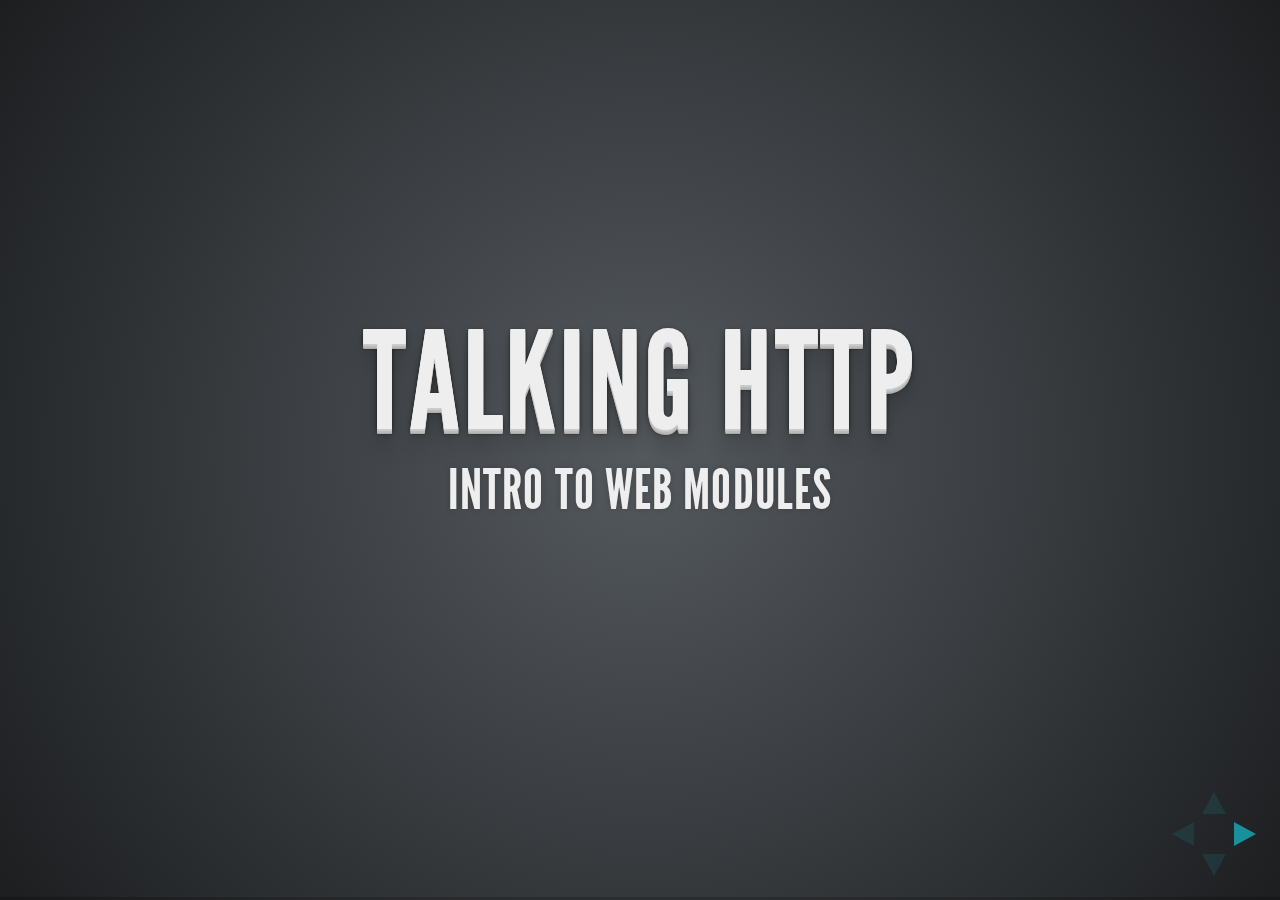
<file: docs/index.html>
<!doctype html>
<html lang="en">

  <head>
    <meta charset="utf-8">

    <title>Talking HTTP</title>

    <meta name="description" content="A framework for easily creating beautiful presentations using HTML">
    <meta name="author" content="Hakim El Hattab">

    <meta name="apple-mobile-web-app-capable" content="yes" />
    <meta name="apple-mobile-web-app-status-bar-style" content="black-translucent" />

    <link rel="stylesheet" href="css/reveal.min.css">
    <link rel="stylesheet" href="css/theme/default.css" id="theme">
    <link rel="stylesheet" href="overwrite.css" id="theme">

    <!-- For syntax highlighting -->
    <link rel="stylesheet" href="lib/css/zenburn.css">
    <script src="http://ajax.googleapis.com/ajax/libs/jquery/1.10.1/jquery.min.js"></script>

    <!-- If the query includes 'print-pdf', use the PDF print sheet -->
    <script>
      document.write( '<link rel="stylesheet" href="css/print/' + ( window.location.search.match( /print-pdf/gi ) ? 'pdf' : 'paper' ) + '.css" type="text/css" media="print">' );
    </script>

    <!--[if lt IE 9]>
    <script src="lib/js/html5shiv.js"></script>
    <![endif]-->
  </head>

  <body>

    <div class="reveal">

      <!-- Any section element inside of this container is displayed as a slide -->
      <div class="slides">
        <section>
        <h1>Talking HTTP</h1>
        <h3 class="inverted">Intro to Web Modules</h3>
        </section>

        <section>
        <h2>Me</h2>
        <ul>
          <li class="fragment">I work at uStudio.</li>
          <li class="fragment">We make video management easy.</li>
          <li class="fragment">We are always looking for a few good devs.</li>
        </ul>
        <data class="quiz-question" data-question="What is the best IDE?" data-answers="vi"/>
        </section>

        <section>
        <h2>WSGI</h2>
        <h3>Web Server Gateway Interface</h3>
        </section>

        <section>
        <h3>Why Do You Care?</h3>
        <p>Web applications are just interfaces</p>
        <p class="fragment">Browsers are ubiquitous GUI frameworks (tk sucks)</p>
        <p class="fragment">Managing cloud operations (beats screen sessions)</p>
        <p class="fragment">WSGI is a PEP. (You want to know them all, right?)</p>
        </section>

        <section>
        <h3>Pronunciation</h3>
        <p>Some people pronounce it "Whiz-gi".</p>
        <p>(rhymes with whiskey)</p>
        <p class="fragment">I don't.</p>
        </section>

        <section>
        <h3>Web Servers for Non-Webheads</h3>
        <p>HTTP is simple in theory.</p>
        <p class="fragment">Accept a socket connection</p>
        <p class="fragment">Parse request payload</p>
        <p class="fragment">Generate response</p>
        <p class="fragment">Buffer response payload</p>
        <p class="fragment">Close socket</p>
        <data class="quiz-question" data-question="Who invented HTTP?" data-answers="tim,berners,lee,al,gore"/>
        </section>

        <section>
        <h3>Request Example</h3>
        <pre><code>
POST /articles HTTP/1.1
User-Agent: my-awesome-client/1.3
Content-Type: application/json
Content-Length: 49
Host: www.myblog.com
Accept: */*

{"title": "foobar", "content": "This is a post."}
          </code></pre>
        </section>

        <section>
        <h3>Response Example</h3>
        <pre><code>
HTTP/1.1 201 Created
Date: Wed, 10 Jul 2013 02:03:00 GMT
Expires: -1
Content-Type: application/json
Content-Length: 37

{"status": 201, "message": "created"}
          </code></pre>
        </section>

        <section>
        <h3>The Reality</h3>
        <pre><code class="python">
sock = socket(AF_INET, SOCK_STREAM)
sock.bind(("", 8080))
sock.listen(5)

while True:
    (client, address) = sock.accept()
    body = client.recv(BUFFER_SIZE)
    while "\r\n\r\n" not in body:
        body += client.recv(BUFFER_SIZE)
    headers, body = body.split("\r\n\r\n")
    method, path, headers = extract_headers(headers)
    content_length = int(headers["content-length"]) - len(body)
    if content_length:
        body += client.recv(content_length - len(body))
    client.send(handle_request(method, path, headers, body))
    client.close()
          </code></pre>
        </section>

        <section>
        <h3>Lots of Concerns...</h3>
        <ul class="columns three">
          <li class="fragment">thread pool</li>
          <li class="fragment">non-blocking</li>
          <li class="fragment">routing</li>
          <li class="fragment">special headers</li>
          <li class="fragment">keep alive</li>
          <li class="fragment">buffering</li>
          <li class="fragment">network issues</li>
          <li class="fragment">static files</li>
          <li class="fragment">caching</li>
          <li class="fragment">middleware</li>
          <li class="fragment">ssl</li>
          <li class="fragment">stability</li>
          <li class="fragment">proxies</li>
          <li class="fragment">expiration</li>
          <li class="fragment">range requests</li>
        </ul>
        </section>

        <section>
        <h3>Not Invented Here</h3>
        <p>The year was 2003...</p>
        <p class="fragment">The dark ages of Python on the web.</p>
        <p class="fragment">Everybody rolled their own thing.</p>
        <p class="fragment">Twisted Web, Zope, Webware, etc.</p>
        <p class="fragment">Custom servers, CGI, "proprietary" middleware...</p>
        <p class="fragment">Open-source vendor lock in</p>
        </section>

        <section data-state="soothe">
        <h1>Enter WSGI</h1>
        <h2>Stupid-Simple Standard</h2>
        </section>

        <section>
        <h3>Ideas of WSGI</h3>
        <p>Took cues from Java servlet standardization</p>
        <p class="fragment">Minimal design implications for existing frameworks</p>
        <p class="fragment">Extensible for future hotness</p>
        <p class="fragment">Easy to understand / work with for (early) adopters.</p>
        </section>

        <section>
        <img src="images/wsgi_stack.png"/>
        </section>

        <section>
        <img src="images/wsgi_stack_app.png"/>
        </section>

        <section>
        <h3>WSGI is a function</h3>
        <p>The most basic app just takes two arguments.</p>
        <ul>
          <li class="fragment"><code class="invert">environ</code> is a dictionary of request information</li>
          <li class="fragment"><code class="invert">start_response</code> handles... starting the response.</li>
          <li class="fragment">The return value is an iterable of strings.</li>
        </ul>
        </section>

        <section>
        <h3>WSGI is a function</h3>
        <pre><code class="python">
def application(environment, start_response):
    status = "200 OK"
    headers = [("Content-Type", "application/json")]
    body = json.dumps({"status": 200, "message": "ok"})
    start_response(status, headers)
    yield body
        </code></pre>
        </section>

        <section>
        <p><code class="invert">environ</code> contains... a lot.</p>
        <ul class="scrollable">
          <li><b>Apple_PubSub_Socket_Render</b>: /tmp/launch-XuHI0f/Render</li>
          <li><b>Apple_Ubiquity_Message</b>: /tmp/launch-SdX70z/Apple_Ubiquity_Message</li>
          <li><b>COMMAND_MODE</b>: unix2003</li>
          <li><b>CONTENT_LENGTH</b>: 21</li>
          <li><b>CONTENT_TYPE</b>: application/json</li>
          <li><b>DISPLAY</b>: /tmp/launch-yI0RmK/org.macosforge.xquartz:0</li>
          <li><b>GATEWAY_INTERFACE</b>: CGI/1.1</li>
          <li><b>HOME</b>: /Users/jmarshall</li>
          <li><b>HTTP_ACCEPT</b>: */*</li>
          <li><b>HTTP_ACCEPT_ENCODING</b>: gzip,deflate,sdch</li>
          <li><b>HTTP_ACCEPT_LANGUAGE</b>: en-US,en;q=0.8</li>
          <li><b>HTTP_CONNECTION</b>: keep-alive</li>
          <li><b>HTTP_HOST</b>: localhost:8000</li>
          <li><b>HTTP_ORIGIN</b>: http://localhost:8000</li>
          <li><b>HTTP_REFERER</b>: http://localhost:8000/</li>
          <li><b>HTTP_USER_AGENT</b>: Mozilla/5.0 (Macintosh; Intel Mac OS X 10_8_4)</li>
          <li><b>ITERM_PROFILE</b>: Default</li>
          <li><b>ITERM_SESSION_ID</b>: w0t1p1</li>
          <li><b>LANG</b>: en_US.UTF-8</li>
          <li><b>LOGNAME</b>: jmarshall</li>
          <li><b>MXMLC_PATH</b>: ~/bin/flex/bin/mxmlc</li>
          <li><b>OLDPWD</b>: /Users/jmarshall/Presentations/APUG-20130709/code</li>
          <li><b>PATH</b>: </li>
          <li><b>PATH_INFO</b>: /process</li>
          <li><b>PWD</b>: /Users/jmarshall/Presentations/APUG-20130709/code/wsgi_process</li>
          <li><b>QUERY_STRING</b>: </li>
          <li><b>REMOTE_ADDR</b>: 127.0.0.1</li>
          <li><b>REMOTE_HOST</b>: 1.0.0.127.in-addr.arpa</li>
          <li><b>REQUEST_METHOD</b>: POST</li>
          <li><b>SCRIPT_NAME</b>: </li>
          <li><b>SECURITYSESSIONID</b>: 186a5</li>
          <li><b>SERVER_NAME</b>: josh-macbook-pro.local</li>
          <li><b>SERVER_PORT</b>: 8000</li>
          <li><b>SERVER_PROTOCOL</b>: HTTP/1.1</li>
          <li><b>SERVER_SOFTWARE</b>: WSGIServer/0.1 Python/2.7.2</li>
          <li><b>SHELL</b>: /bin/bash</li>
          <li><b>SHLVL</b>: 1</li>
          <li><b>SSH_AUTH_SOCK</b>: /tmp/launch-4QZWdj/Listeners</li>
          <li><b>TERM</b>: xterm</li>
          <li><b>TERM_PROGRAM</b>: iTerm.app</li>
          <li><b>TMPDIR</b>: /var/folders/f_/7fnqd5r14zngq914cxzt_6q00000gn/T/</li>
          <li><b>USER</b>: </li>
          <li><b>VERSIONER_PYTHON_PREFER_32_BIT</b>: no</li>
          <li><b>VERSIONER_PYTHON_VERSION</b>: 2.7</li>
          <li><b>VIRTUALENVWRAPPER_HOOK_DIR</b>: /Users/jmarshall/.virtualenvs</li>
          <li><b>VIRTUALENVWRAPPER_PROJECT_FILENAME</b>: .project</li>
          <li><b>WORKON_HOME</b>: /Users/jmarshall/.virtualenvs</li>
          <li><b>_</b>: /usr/bin/python</li>
          <li><b>__CF_USER_TEXT_ENCODING</b>: 0x1F5:0:0</li>
          <li><b>wsgi.errors</b>: &lt;open file '&lt;stderr&gt;', mode 'w' at 0x1069ee270&gt;</li>
          <li><b>wsgi.file_wrapper</b>: wsgiref.util.FileWrapper</li>
          <li><b>wsgi.input</b>: &lt;socket._fileobject object at 0x106aec7d0&gt;</li>
          <li><b>wsgi.multiprocess</b>: False</li>
          <li><b>wsgi.multithread</b>: True</li>
          <li><b>wsgi.run_once</b>: False</li>
          <li><b>wsgi.url_scheme</b>: http</li>
          <li><b>wsgi.version</b>: (1, 0)</li>
        </ul>
        </section>

        <section>
        <h3>Valuable Keys</h3>
        <p>Some of the more valuable entries in <code class="invert">environ</code></p>
        <ul>
          <li class="fragment"><b>PATH_INFO</b>: Contains the path part of a URL</li>
          <li class="fragment"><b>REQUEST_METHOD</b>: "GET", "POST", etc.</li>
          <li class="fragment"><b>QUERY_STRING</b>: Everything past the ?</li>
          <li class="fragment"><b>REMOTE_ADDR</b>: The client IP address</li>
          <li class="fragment"><b>wsgi.input</b>: File-like object (request body)</li>
        </ul>
        </section>

        <section>
        <h3>WSGI is a callable</h3>
        <p class="fragment">Raw WSGI makes simple apps very easy</p>
        <p class="fragment">Makes complex apps... interesting.</p>
        <p class="fragment">Most modern frameworks support this at the core.</p>
        <p class="fragment">Most abstract away the application itself.</p>
        <p class="fragment">Request and response objects, templating...</p>
        </section>

        <section>
        <h2>More Complicated Example</h2>
        <h3>Show JSON Example</h3>
        </section>

        <section>
        <h3>Complications Arise</h3>
        <ul>
          <li>Raw WSGI is great if you want to...</li>
          <li class="fragment">roll your own routing</li>
          <li class="fragment">parse request arguments yourself</li>
          <li class="fragment">tightly control body parsing</li>
          <li class="fragment">intercept and redirect application behavior</li>
          <li class="fragment">rule your own world</li>
          <li class="fragment">tear all your hair out</li>
          <li class="fragment">It's a bad choice if you want to just 'get stuff done'.</li>
        </ul>
        </section>

        <section>
        <img src="images/wsgi_stack_framework.png"/>
        </section>


        <section>
        <h3>WSGI is an adapter</h3>
        <p>Really, WSGI <i>enables</i> frameworks.</p>
        <p class="fragment">Abstract container, support custom interfaces.</p>
        <p class="fragment">Most basic are wrappers like WebOb and Werkzeug</p>
        <p class="fragment">Simple frameworks like Flask to monsters like Django.</p>
        </section>

        <section>
        <h3>Roll Your Own</h3>
        <p>There are a lot of pieces out there.</p>
        <p class="fragment">Use what you know, or what you want to learn.</p>
        <p class="fragment">Jinja2, Cheetah, Mako, etc. for templates.</p>
        <p class="fragment">SQLAlchemy, Storm, MongoEngine, etc. for models.</p>
        <p class="fragment">Werkzeug, custom regex, etc. for routing.</p>
        </section>

        <section>
        <h2>Custom Router</h2>
        <h3>Example of Simple "Roll Your Own"</h3>
        </section>

        <section>
        <h3>Use Frameworks that Support WSGI</h3>
        <p>It's hard to find a framework that DOESN'T.</p>
        <p>Your usage may constrain what frameworks to use.</p>
        <p>Limited dependencies? Raw WSGI.</p>
        <p>Simple APIs? Flask.</p>
        <p>Content management / massive app? Django.</p>
        </section>

        <section>
        <img src="images/wsgi_stack_middleware.png"/>
        </section>

        <section>
        <h3>Middleware Changes Things</h3>
        <p>One of the more powerful aspects of WSGI</p>
        <p>You can nest apps.</p>
        <p>Environ can be modified.</p>
        <p>You can call start_response multiple times.</p>
        <p>This means, you can intercept and change things.</p>
        </section>

        <section>
        <h2>Simple Proxy Example</h2>
        <pre><code class="python">
def proxy_host(app):
    def proxy_app(environ, start_response):
        if "HTTP_X_FORWARDED" in environ:
            environ["REMOTE_ADDR"] = environ["HTTP_X_FORWARDED"]
        return app(environ, start_response)
    return proxy_app

@proxy_host
def application(environ, start_response):
    # do actual stuff...
          </code></pre>
        </section>


        <section>
        <h3>Extending Environ</h3>
        <p>Some WSGI adapters extend functionality.</p>
        <pre><code class="python">
# wrapped with gevent's websocket handler
def websocket_app(environ, start_response):
  socket = environ["wsgi.websocket"]
  socket.send(json.dumps({"foo": "bar"})
          </code></pre>
        </section>


        <section>
        <img src="images/wsgi_stack_server.png"/>
        </section>

        <section>
        <h3>Servers</h3>
        <p>There are LOTS of WSGI deployment options.</p>
        <p class="fragment">gevent, mod_wsgi, gunicorn, cgi...</p>
        <p class="fragment">Depends on what you want to do.</p>
        <p class="fragment">Frequently middleware will be involved.</p>
        </section>

        <section>
        <h3>WSGIREF Example</h3>
        <p>For development ONLY</p>
        <pre><code class="python">
from wsgiref.simple_server import make_server
def app(environ, start_response):
    start_response("200 OK", [("Content-Type", "text/json")])
    yield "Hello World!"

server = make_server("", 8000, app)
server.serve_forever()
          </code></pre>
        </section>

        <section>
        <h2>Simple Gunicorn Example</h2>
        <h3>Running an existing app</h3>
        </section>

        <section>
        <h3>Links</h3>
        <p>IF you want to do raw WSGI... <a href="http://docs.python.org/2/library/wsgiref.html">wsgiref</a></p>
        <p>Werkzeug utilities are very <a href="http://werkzeug.pocoo.org/">helpful</a></p>
        <p>Heroku deployment is easy <a href="https://devcenter.heroku.com/articles/python">here</a>.</p>
        </section>


        <section>
        <h2>Questions?</h2>
        <p class="fragment">@joshmarshall on the Twitters.</p>
        <p class="fragment">@joshmarshall on the GitHub.</p>
        <data class="quiz-question" data-question="What company sponsored tonight?" data-answers="postmaster"/>
        </section>


      </div>

    </div>

    <script src="lib/js/head.min.js"></script>
    <script src="js/reveal.min.js"></script>

    <script>

      // Full list of configuration options available here:
      // https://github.com/hakimel/reveal.js#configuration
      Reveal.initialize({
        controls: true,
        progress: true,
        backgroundTransition: "linear",
        history: true,
        center: true,

        theme: Reveal.getQueryHash().theme, // available themes are in /css/theme
        transition: Reveal.getQueryHash().transition || 'default', // default/cube/page/concave/zoom/linear/fade/none

        // Optional libraries used to extend on reveal.js
        dependencies: [
        { src: 'lib/js/classList.js', condition: function() { return !document.body.classList; } },
        { src: 'plugin/markdown/showdown.js', condition: function() { return !!document.querySelector( '[data-markdown]' ); } },
        { src: 'plugin/markdown/markdown.js', condition: function() { return !!document.querySelector( '[data-markdown]' ); } },
        { src: 'plugin/highlight/highlight.js', async: true, callback: function() { hljs.initHighlightingOnLoad(); } },
        { src: 'plugin/zoom-js/zoom.js', async: true, condition: function() { return !!document.body.classList; } },
        { src: 'plugin/notes/notes.js', async: true, condition: function() { return !!document.body.classList; } }
        // { src: 'plugin/remotes/remotes.js', async: true, condition: function() { return !!document.body.classList; } }
        ]
      });

    </script>

    <ul id="quiz-answers">
    </ul>

    <!--
    <div id="quiz-overlay">
      <span class="quiz-title">Question:</span>
      <span id="quiz-question">Where are you?</span>
      <span class="quiz-title">Results:</span>
      <span id="quiz-correct">0</span>/<span id="quiz-total">0</span>
      <span id="quiz-leaderboard-show">Show</span>
      <ul id="quiz-leaderboard"></ul>
    </div>
    -->

    <script type="text/javascript" src="control.js"></script>

  </body>
</html>
</file>
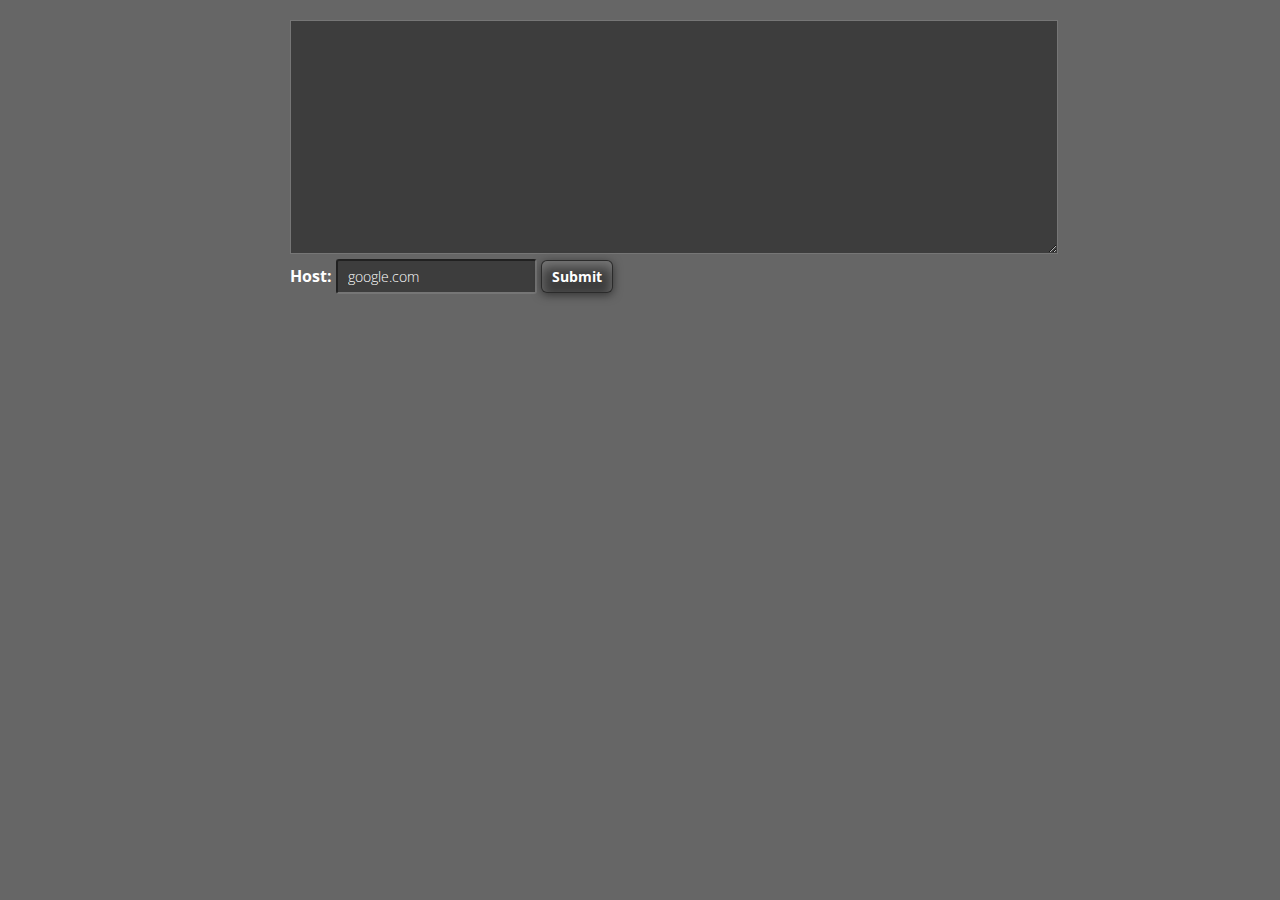
<file: code/wsgi_process/index.htm>
<!DOCTYPE html>
<html lang="en">
  <head>
    <title>Traceroute Test</title>
    <link href='http://fonts.googleapis.com/css?family=Open+Sans:400,300,700' rel='stylesheet' type='text/css'>
    <style>

      body, input, textarea {
        font-size: 16px;
        font-family: "Open Sans", sans-serif;
        font-weight: 300;
        color: #FFF;
      }

      input {
        background: rgba(0, 0, 0, 0.4);
        color: #FFF;
        font-size: 14px;
        padding: 6px 10px;
        border-radius: 3px;
        box-shadow: inset 0 6px 12px rgba(0, 0, 0, 0.3),
        border: 0;
      }

      input.button {
        font-weight: 700;
        border-radius: 6px;
        border: 1px solid rgba(0, 0, 0, 0.3);
        box-shadow: inset 0 6px 12px rgba(255, 255, 255, 0.3),
          0 2px 10px rgba(0, 0, 0, 0.5);
      }

      label {
        font-weight: 700;
      }

      body {
        background: #666;
        margin: 20px;
      }

      .content {
        width: 700px;
        margin: 0 auto;
      }

      textarea {
        background: rgba(0, 0, 0, 0.4);
        padding: 6px 10px;
      }

    </style>
  </head>

  <body>
    <div class="content">
      <textarea cols="80" rows="10" id="output"></textarea><br/>
      <div id="controls">
        <label for="host">Host: </label>
        <input type="text" id="host" value="google.com"/>
        <input class="button" type="submit" id="submit"/>
      </div>
      <div id="processing" data-label="Running traceroute for "></div>
    </div>

    <script src="//ajax.googleapis.com/ajax/libs/jquery/1.10.1/jquery.min.js"></script>
    <script>
      var output = $("#output");
      var host = $("#host");
      var submit = $("#submit");
      var controls = $("#controls");
      var processing = $("#processing");
      processing.hide();

      submit.click(function() {
        output.text("");
        var host_to_use = host.val();
        var body = JSON.stringify({"host": host_to_use});
        var xhr = new XMLHttpRequest();
        var offset = 0;
        controls.hide();
        processing.text(processing.data("label") + host_to_use);
        processing.show();
        xhr.open("POST", "/process?r=" + new Date().getTime(), true);
        xhr.setRequestHeader("Content-type", "application/json");
        xhr.onreadystatechange = function() {
          console.log(xhr.readyState);
          if (xhr.readyState == 4) {
            controls.show();
            processing.hide();
          }
          if (xhr.readyState == 3 || xhr.readyState == 4) {
            processing.text(processing.text() + ".");
            if (!xhr.responseText) {
              console.log("No body yet...");
              return;
            }
            if (offset == xhr.responseText.length) {
              console.log("No new content.");
              return;
            }
            var newText = xhr.responseText.substr(offset);
            newText = newText.replace(/^\s+|\s+$/g, '');
            if (newText) {
              output.text(newText + "\n" + output.text());
            }
            offset = xhr.responseText.length;
          }
        };
        xhr.send(body);
        console.log(xhr.responseText);
      });
    </script>

  </body>
</html>
</file>
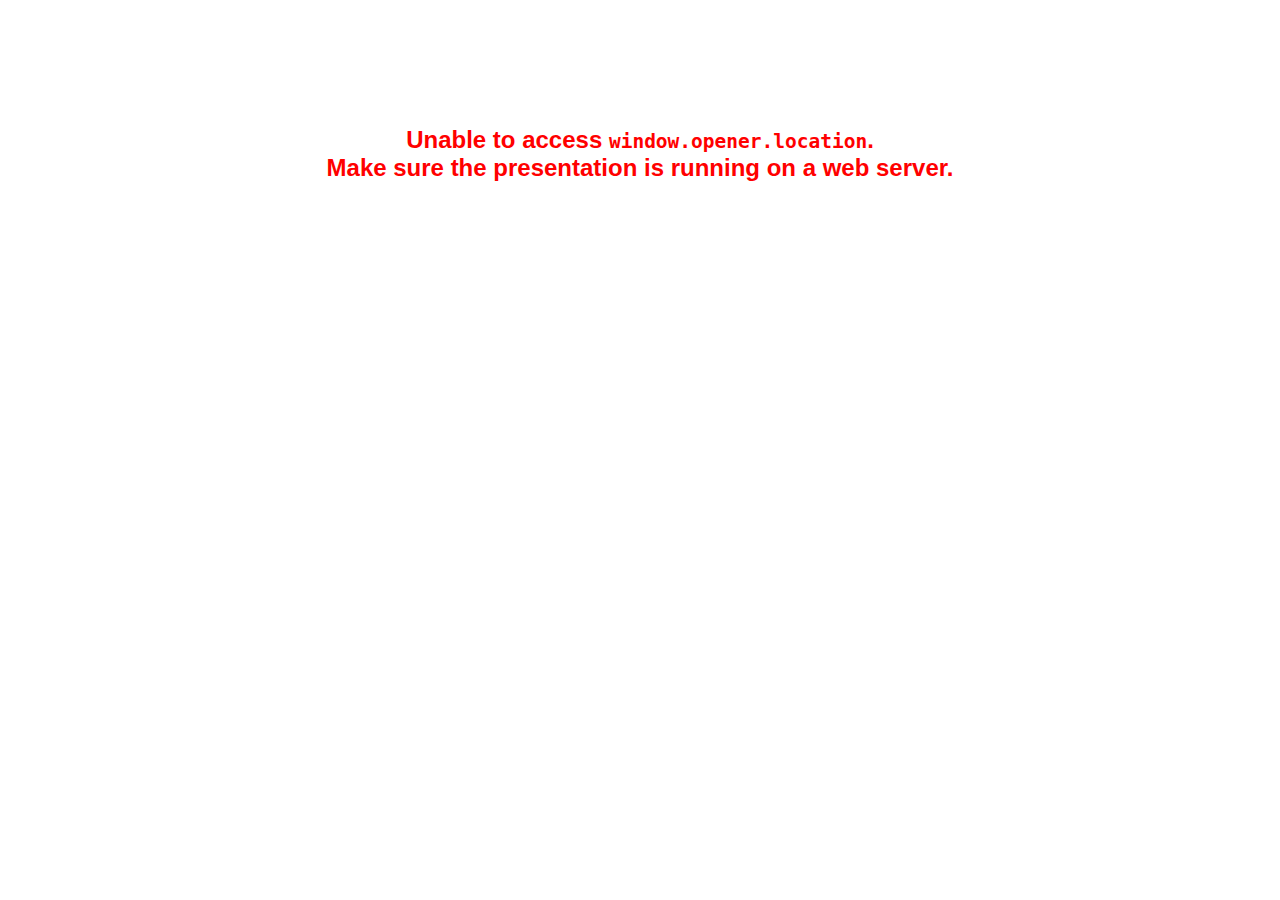
<file: docs/plugin/notes/notes.html>
<!doctype html>
<html lang="en">
	<head>
		<meta charset="utf-8">

		<title>reveal.js - Slide Notes</title>

		<style>
			body {
				font-family: Helvetica;
			}

			#notes {
				font-size: 24px;
				width: 640px;
				margin-top: 5px;
			}

			#wrap-current-slide {
				width: 640px;
				height: 512px;
				float: left;
				overflow: hidden;
			}

			#current-slide {
				width: 1280px;
				height: 1024px;
				border: none;

				-webkit-transform-origin: 0 0;
					 -moz-transform-origin: 0 0;
						-ms-transform-origin: 0 0;
						 -o-transform-origin: 0 0;
								transform-origin: 0 0;

				-webkit-transform: scale(0.5);
					 -moz-transform: scale(0.5);
						-ms-transform: scale(0.5);
						 -o-transform: scale(0.5);
								transform: scale(0.5);
			}

			#wrap-next-slide {
				width: 448px;
				height: 358px;
				float: left;
				margin: 0 0 0 10px;
				overflow: hidden;
			}

			#next-slide {
				width: 1280px;
				height: 1024px;
				border: none;

				-webkit-transform-origin: 0 0;
					 -moz-transform-origin: 0 0;
						-ms-transform-origin: 0 0;
						 -o-transform-origin: 0 0;
								transform-origin: 0 0;

				-webkit-transform: scale(0.35);
					 -moz-transform: scale(0.35);
						-ms-transform: scale(0.35);
						 -o-transform: scale(0.35);
								transform: scale(0.35);
			}

			.slides {
				position: relative;
				margin-bottom: 10px;
				border: 1px solid black;
				border-radius: 2px;
				background: rgb(28, 30, 32);
			}

			.slides span {
				position: absolute;
				top: 3px;
				left: 3px;
				font-weight: bold;
				font-size: 14px;
				color: rgba( 255, 255, 255, 0.9 );
			}

			.error {
				font-weight: bold;
				color: red;
				font-size: 1.5em;
				text-align: center;
				margin-top: 10%;
			}

			.error code {
				font-family: monospace;
			}
		</style>
	</head>

	<body>

		<div id="wrap-current-slide" class="slides">
			<script>document.write( '<iframe width="1280" height="1024" id="current-slide" src="'+ window.opener.location.href +'"></iframe>' );</script>
		</div>

		<div id="wrap-next-slide" class="slides">
			<script>document.write( '<iframe width="640" height="512" id="next-slide" src="'+ window.opener.location.href +'"></iframe>' );</script>
			<span>UPCOMING:</span>
		</div>
		<div id="notes"></div>

		<script src="../../plugin/markdown/showdown.js"></script>
		<script>
			window.addEventListener( 'load', function() {

				if( window.opener && window.opener.location && window.opener.location.href ) {

					(function( window, undefined ) {
						var notes = document.getElementById( 'notes' ),
							currentSlide = document.getElementById( 'current-slide' ),
							nextSlide = document.getElementById( 'next-slide' );

						window.addEventListener( 'message', function( event ) {
							var data = JSON.parse( event.data );
							// No need for updating the notes in case of fragment changes
							if ( data.notes !== undefined) {
								if( data.markdown ) {
									notes.innerHTML = (new Showdown.converter()).makeHtml( data.notes );
								}
								else {
									notes.innerHTML = data.notes;
								}
							}

							// Showing and hiding fragments
							if( data.fragment === 'next' ) {
								currentSlide.contentWindow.Reveal.nextFragment();
							}
							else if( data.fragment === 'prev' ) {
								currentSlide.contentWindow.Reveal.prevFragment();
							}
							else {
								// Update the note slides
								currentSlide.contentWindow.Reveal.slide( data.indexh, data.indexv );
								nextSlide.contentWindow.Reveal.slide( data.nextindexh, data.nextindexv );
							}

						}, false );

					})( window );

				}
				else {

					document.body.innerHTML =  '<p class="error">Unable to access <code>window.opener.location</code>.<br>Make sure the presentation is running on a web server.</p>';

				}

			}, false );

		</script>
	</body>
</html>
</file>
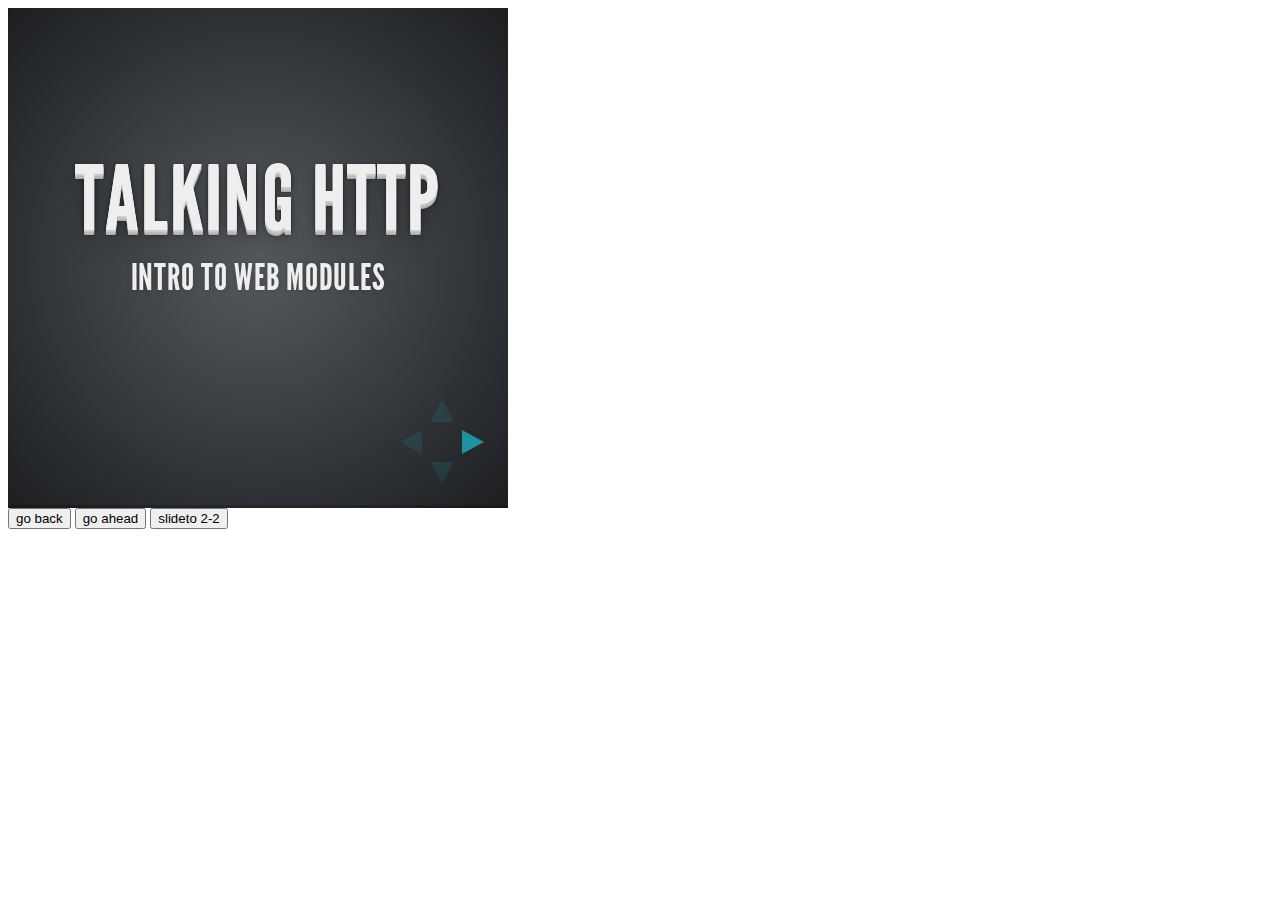
<file: docs/plugin/postmessage/example.html>
<html>
	<body>

		<iframe id="reveal" src="../../index.html" style="border: 0;" width="500" height="500"></iframe>

		<div>
			<input id="back" type="button" value="go back"/>
			<input id="ahead" type="button" value="go ahead"/>
			<input id="slideto" type="button" value="slideto 2-2"/>
		</div>

		<script>

			(function (){

				var back = document.getElementById( 'back' ),
						ahead = document.getElementById( 'ahead' ),
						slideto = document.getElementById( 'slideto' ),
						reveal =  window.frames[0];

					back.addEventListener( 'click', function () {
						
					reveal.postMessage( JSON.stringify({method: 'prev', args: []}), '*' );
				}, false );

				ahead.addEventListener( 'click', function (){
					reveal.postMessage( JSON.stringify({method: 'next', args: []}), '*' );
				}, false );

				slideto.addEventListener( 'click', function (){
					reveal.postMessage( JSON.stringify({method: 'slide', args: [2,2]}), '*' );
				}, false );

			}());

		</script>

	</body>
</html>
</file>
<file: docs/css/theme/default.css>
@import url(http://fonts.googleapis.com/css?family=Lato:400,700,400italic,700italic);
/**
 * Default theme for reveal.js.
 * 
 * Copyright (C) 2011-2012 Hakim El Hattab, http://hakim.se
 */
@font-face {
  font-family: 'League Gothic';
  src: url("../../lib/font/league_gothic-webfont.eot");
  src: url("../../lib/font/league_gothic-webfont.eot?#iefix") format("embedded-opentype"), url("../../lib/font/league_gothic-webfont.woff") format("woff"), url("../../lib/font/league_gothic-webfont.ttf") format("truetype"), url("../../lib/font/league_gothic-webfont.svg#LeagueGothicRegular") format("svg");
  font-weight: normal;
  font-style: normal;
}

/*********************************************
 * GLOBAL STYLES
 *********************************************/
body {
  background: #1c1e20;
  background: -moz-radial-gradient(center, circle cover, #555a5f 0%, #1c1e20 100%);
  background: -webkit-gradient(radial, center center, 0px, center center, 100%, color-stop(0%, #555a5f), color-stop(100%, #1c1e20));
  background: -webkit-radial-gradient(center, circle cover, #555a5f 0%, #1c1e20 100%);
  background: -o-radial-gradient(center, circle cover, #555a5f 0%, #1c1e20 100%);
  background: -ms-radial-gradient(center, circle cover, #555a5f 0%, #1c1e20 100%);
  background: radial-gradient(center, circle cover, #555a5f 0%, #1c1e20 100%);
  background-color: #2b2b2b;
}

.reveal {
  font-family: "Lato", Times, "Times New Roman", serif;
  font-size: 36px;
  font-weight: 200;
  letter-spacing: -0.02em;
  color: #eeeeee;
}

::selection {
  color: white;
  background: #ff5e99;
  text-shadow: none;
}

/*********************************************
 * HEADERS
 *********************************************/
.reveal h1,
.reveal h2,
.reveal h3,
.reveal h4,
.reveal h5,
.reveal h6 {
  margin: 0 0 20px 0;
  color: #eeeeee;
  font-family: "League Gothic", Impact, sans-serif;
  line-height: 0.9em;
  letter-spacing: 0.02em;
  text-transform: uppercase;
  text-shadow: 0px 0px 6px rgba(0, 0, 0, 0.2);
}

.reveal h1 {
  text-shadow: 0 1px 0 #cccccc, 0 2px 0 #c9c9c9, 0 3px 0 #bbbbbb, 0 4px 0 #b9b9b9, 0 5px 0 #aaaaaa, 0 6px 1px rgba(0, 0, 0, 0.1), 0 0 5px rgba(0, 0, 0, 0.1), 0 1px 3px rgba(0, 0, 0, 0.3), 0 3px 5px rgba(0, 0, 0, 0.2), 0 5px 10px rgba(0, 0, 0, 0.25), 0 20px 20px rgba(0, 0, 0, 0.15);
}

/*********************************************
 * LINKS
 *********************************************/
.reveal a:not(.image) {
  color: #13daec;
  text-decoration: none;
  -webkit-transition: color .15s ease;
  -moz-transition: color .15s ease;
  -ms-transition: color .15s ease;
  -o-transition: color .15s ease;
  transition: color .15s ease;
}

.reveal a:not(.image):hover {
  color: #71e9f4;
  text-shadow: none;
  border: none;
}

.reveal .roll span:after {
  color: #fff;
  background: #0d99a5;
}

/*********************************************
 * IMAGES
 *********************************************/
.reveal section img {
  margin: 15px 0px;
  background: rgba(255, 255, 255, 0.12);
  border: 4px solid #eeeeee;
  box-shadow: 0 0 10px rgba(0, 0, 0, 0.15);
  -webkit-transition: all .2s linear;
  -moz-transition: all .2s linear;
  -ms-transition: all .2s linear;
  -o-transition: all .2s linear;
  transition: all .2s linear;
}

.reveal a:hover img {
  background: rgba(255, 255, 255, 0.2);
  border-color: #13daec;
  box-shadow: 0 0 20px rgba(0, 0, 0, 0.55);
}

/*********************************************
 * NAVIGATION CONTROLS
 *********************************************/
.reveal .controls div.navigate-left,
.reveal .controls div.navigate-left.enabled {
  border-right-color: #13daec;
}

.reveal .controls div.navigate-right,
.reveal .controls div.navigate-right.enabled {
  border-left-color: #13daec;
}

.reveal .controls div.navigate-up,
.reveal .controls div.navigate-up.enabled {
  border-bottom-color: #13daec;
}

.reveal .controls div.navigate-down,
.reveal .controls div.navigate-down.enabled {
  border-top-color: #13daec;
}

.reveal .controls div.navigate-left.enabled:hover {
  border-right-color: #71e9f4;
}

.reveal .controls div.navigate-right.enabled:hover {
  border-left-color: #71e9f4;
}

.reveal .controls div.navigate-up.enabled:hover {
  border-bottom-color: #71e9f4;
}

.reveal .controls div.navigate-down.enabled:hover {
  border-top-color: #71e9f4;
}

/*********************************************
 * PROGRESS BAR
 *********************************************/
.reveal .progress {
  background: rgba(0, 0, 0, 0.2);
}

.reveal .progress span {
  background: #13daec;
  -webkit-transition: width 800ms cubic-bezier(0.26, 0.86, 0.44, 0.985);
  -moz-transition: width 800ms cubic-bezier(0.26, 0.86, 0.44, 0.985);
  -ms-transition: width 800ms cubic-bezier(0.26, 0.86, 0.44, 0.985);
  -o-transition: width 800ms cubic-bezier(0.26, 0.86, 0.44, 0.985);
  transition: width 800ms cubic-bezier(0.26, 0.86, 0.44, 0.985);
}
</file>
<file: docs/overwrite.css>
.reveal pre code {
  padding: 3px 20px;
}

.reveal code.invert {
  background: #FFF;
  border-radius: 3px;
  padding: 2px 12px;
  display: inline-block;
  color: #000;
}

.reveal pre {
  background: #3F3F3F;
}

.reveal section img {
  background: none;
  border: 0;
  box-shadow: none;
}


.reveal table th, .reveal table td, .reveal table tr {
  border: 0;
  padding: 5px;
  text-align: center;
  background: rgba(255, 255, 255, 0.1);
}


.reveal table th {
  text-shadow: none;
  color: #000;
  padding: 7px;
  background: rgba(0, 0, 0, 0.1);
}


#quiz-overlay {
  display: none;
  position: absolute;
  bottom: 0;
  width: 720px;
  margin: 0 -320px;
  left: 50%;
  background: rgba(0, 0, 0, 0.5);
  font-family: "Lato", Times;
  padding: 6px 10px;
  z-index: 100;
  color: #AAA;
  font-size: 18px;
  text-align: center;
  line-height: 26px;
}

#quiz-answers {
  position: absolute;
  left: 20px;
  top: 20px;
  font-family: "Lato", Times;
  padding: 6px 10px;
  z-index: 100;
  font-size: 18px;
  text-align: left;
  line-height: 26px;
  list-style: none;
  max-height: 500px;
  overflow: hidden;
}

#quiz-answers li {
  background: rgba(0, 0, 0, 0.5);
  padding: 6px;
  color: #FFF;
}

#quiz-overlay span {
  display: inline-block;
  margin: 0 10px;
}

#quiz-question, #quiz-correct {
  font-weight: bold;
  color: #FFF;
}

#quiz-overlay span.quiz-title {
  margin-right: -6px;
}


ul.columns {
  display: block;
  list-style: none;
  overflow: auto;
  text-align: center;
}

.columns li {
  float: left;
}

.columns.two li {
  width: 46%;
  margin: 0 2%;
}

.columns.three li {
  width: 31%;
  margin: 0 1%;
}

ul.scrollable {
  display: block;
  list-style: none;
  height: 320px;
  background: rgba(0, 0, 0, 0.4);
  border: 1px solid rgba(255, 255, 255, 0.5);
  border-radius: 2px;
  overflow-y: scroll;
}

.scrollable li {
  margin: 0 20px 10px;
  font-size: 16px;
  line-height: 20px;
}

.scrollable li:first-child {
  margin-top: 10px;
}
</file>
<file: docs/lib/css/zenburn.css>
/*

Zenburn style from voldmar.ru (c) Vladimir Epifanov <voldmar@voldmar.ru>
based on dark.css by Ivan Sagalaev

*/

pre code {
  display: block; padding: 0.5em;
  background: #3F3F3F;
  color: #DCDCDC;
}

pre .keyword,
pre .tag,
pre .django .tag,
pre .django .keyword,
pre .css .class,
pre .css .id,
pre .lisp .title {
  color: #E3CEAB;
}

pre .django .template_tag,
pre .django .variable,
pre .django .filter .argument {
  color: #DCDCDC;
}

pre .number,
pre .date {
  color: #8CD0D3;
}

pre .dos .envvar,
pre .dos .stream,
pre .variable,
pre .apache .sqbracket {
  color: #EFDCBC;
}

pre .dos .flow,
pre .diff .change,
pre .python .exception,
pre .python .built_in,
pre .literal,
pre .tex .special {
  color: #EFEFAF;
}

pre .diff .chunk,
pre .ruby .subst {
  color: #8F8F8F;
}

pre .dos .keyword,
pre .python .decorator,
pre .class .title,
pre .haskell .label,
pre .function .title,
pre .ini .title,
pre .diff .header,
pre .ruby .class .parent,
pre .apache .tag,
pre .nginx .built_in,
pre .tex .command,
pre .input_number {
    color: #efef8f;
}

pre .dos .winutils,
pre .ruby .symbol,
pre .ruby .symbol .string,
pre .ruby .symbol .keyword,
pre .ruby .symbol .keymethods,
pre .ruby .string,
pre .ruby .instancevar {
  color: #DCA3A3;
}

pre .diff .deletion,
pre .string,
pre .tag .value,
pre .preprocessor,
pre .built_in,
pre .sql .aggregate,
pre .javadoc,
pre .smalltalk .class,
pre .smalltalk .localvars,
pre .smalltalk .array,
pre .css .rules .value,
pre .attr_selector,
pre .pseudo,
pre .apache .cbracket,
pre .tex .formula {
  color: #CC9393;
}

pre .shebang,
pre .diff .addition,
pre .comment,
pre .java .annotation,
pre .template_comment,
pre .pi,
pre .doctype {
  color: #7F9F7F;
}

pre .xml .css,
pre .xml .javascript,
pre .xml .vbscript,
pre .tex .formula {
  opacity: 0.5;
}
</file>
